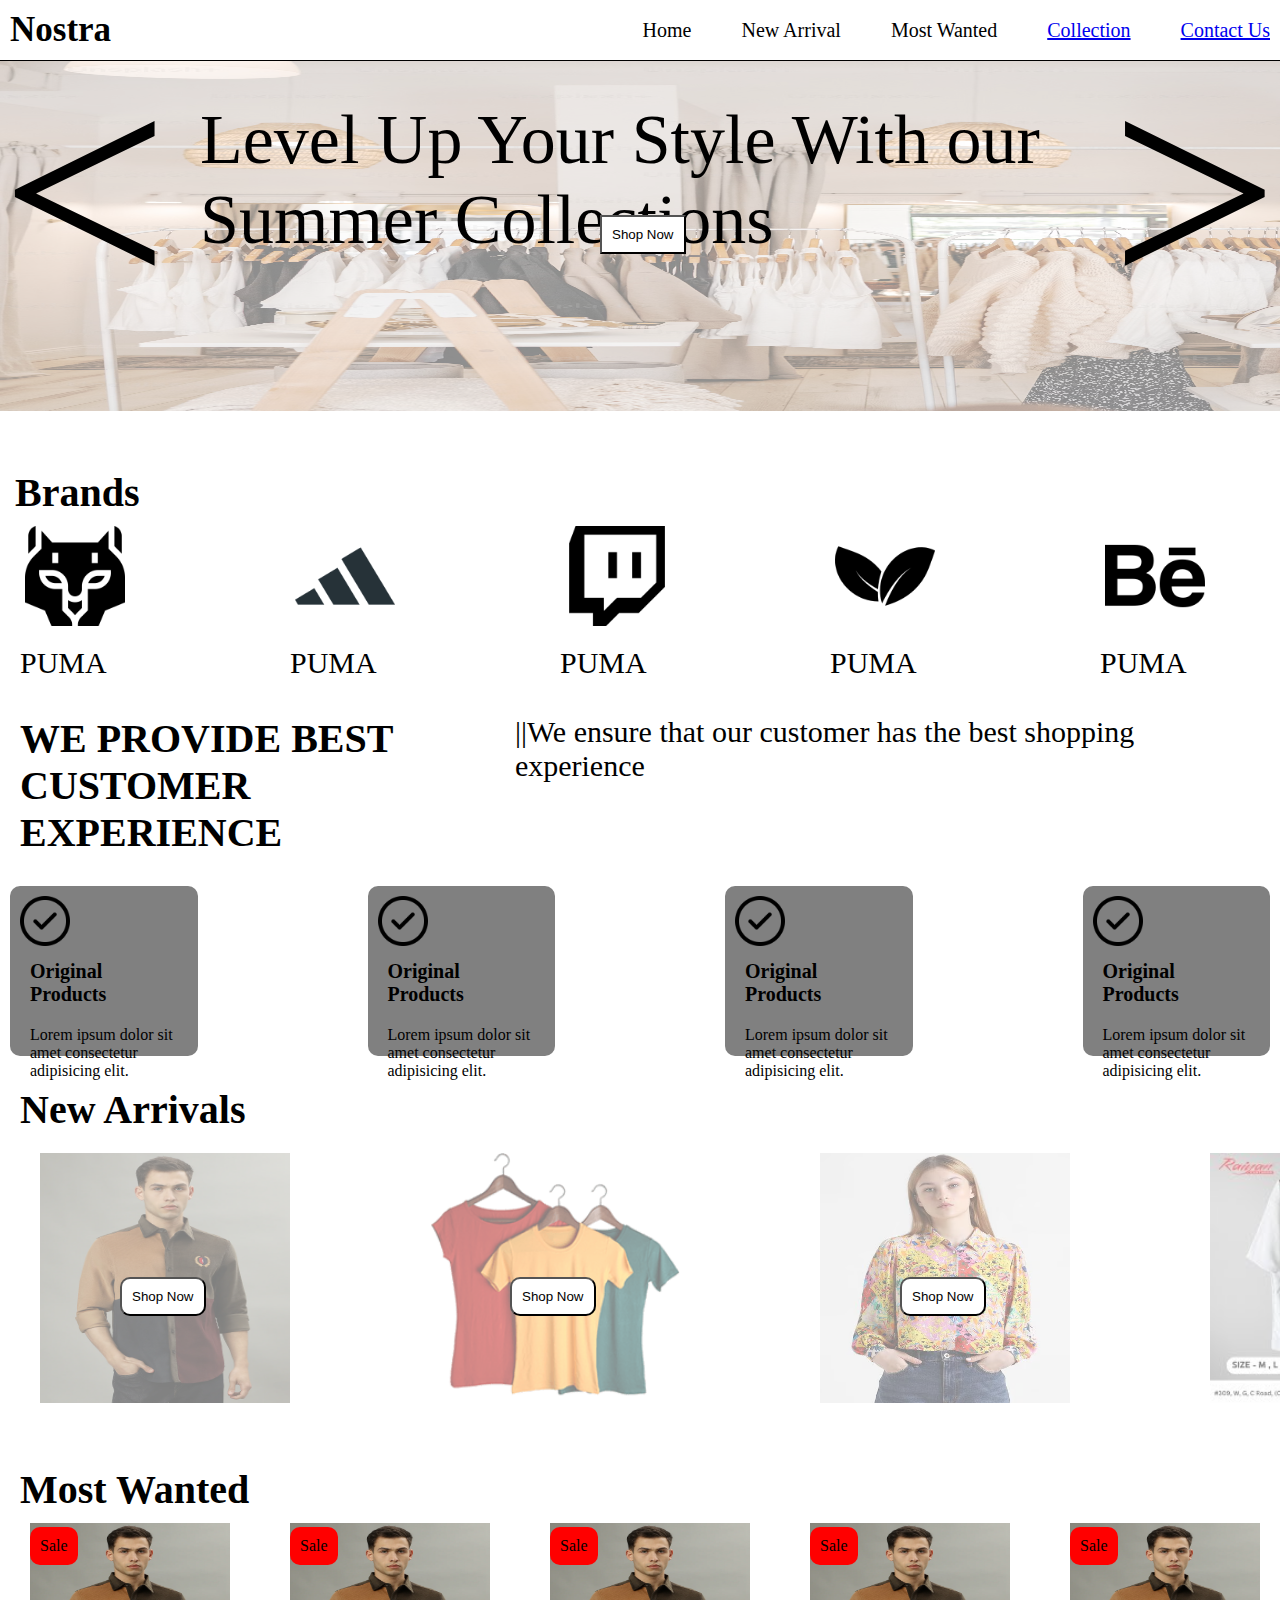
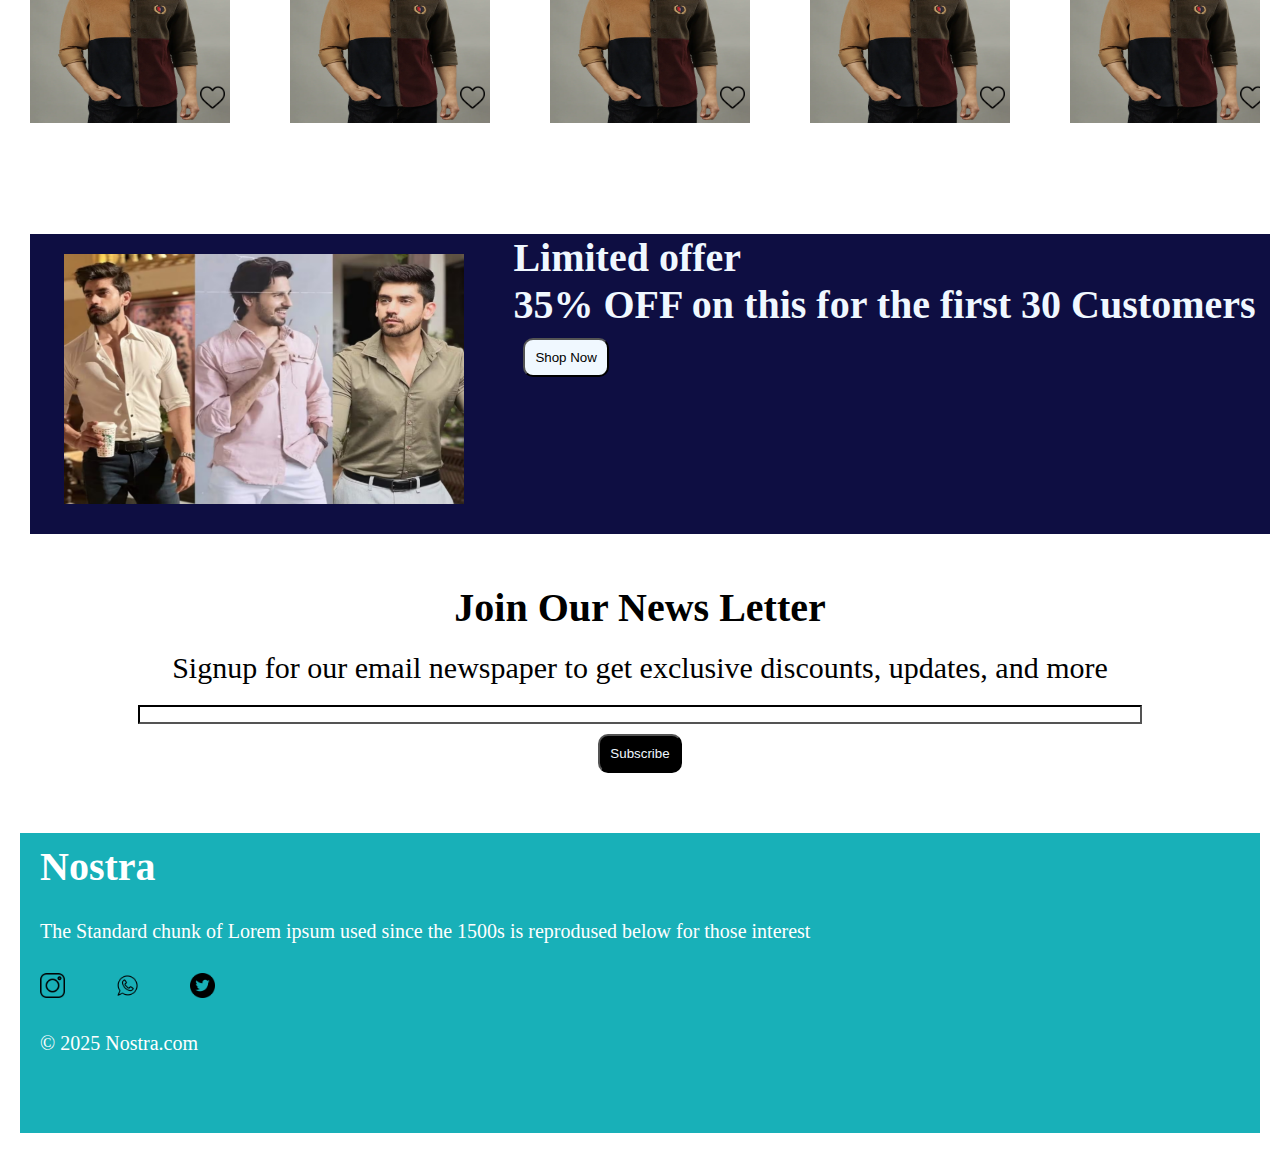
<file: index.html>
<!DOCTYPE html>
<html lang="en">
<head>
    <meta charset="UTF-8">
    <meta name="viewport" content="width=device-width, initial-scale=1.0">
    <title>Nostra</title>
    <link rel="stylesheet" href="style.css">
    <head>
        <link rel="stylesheet" href="https://cdnjs.cloudflare.com/ajax/libs/font-awesome/6.0.0-beta3/css/all.min.css">
      </head>
      
</head>
<body>
    <div class="nostra">
        <div class="nostra-title">
    <h1 class="font" >Nostra</h1>
    <img src="gear.png" class="gear-image" onclick="toggleMenu()">
    <div class="nostra-title-para">
        <p onclick="scrollToTop()" class="home-link">Home</p>
    <p onclick="newarrival()" class="newarrival1">New Arrival</p>
    <p onclick="mostWanted()" class="mostwanted1">Most Wanted</p>
    <a href="collection.html"><p >Collection</p></a>
    <a href="contact.html"><p>Contact Us</p></a>
    </div>
    </div>
    <div class="nostra-back-img">
        <img src="back-img.avif">
        <p class="greater-one"><</p>
        <p class="greater-two">></p>
        <p class="nostra-back-img-para">Level Up Your Style With our Summer Collections</p>
    
    <button class="nostra-back-img-button">Shop Now</button>
</div>
<div class="nostra-brands">
    <h1>Brands</h1>
    <div class="nostra-brands-images">
    <div class="nostra-brands-img">
    <img src="puma.png">
    <p>PUMA</p>
    </div>
    <div class="nostra-brands-img">
        <img src="adidas.png">
        <p>PUMA</p>
        </div>
        <div class="nostra-brands-img">
            <img src="twitch.png">
            <p>PUMA</p>
            </div>
            <div class="nostra-brands-img">
                <img src="two-leaves.png">
                <p>PUMA</p>
                </div>
                <div class="nostra-brands-img">
                    <img src="behance.png">
                    <p>PUMA</p>
                    </div>
                    <div class="nostra-brands-img">
                        <img src="easy.png">
                        <p>PUMA</p>
                        </div>
                        </div>
</div>
<div class="nostra-lines">
    <div class="nostra-lines-full">
        <div class="nostra-lines-one">
            <h1>WE PROVIDE BEST</h1>
        <h1>CUSTOMER EXPERIENCE</h1>
        </div>
        <div class="nostra-lines-two">
            <p>||We ensure that our customer has the best shopping experience</p>
        </div>
    </div>
</div>
<div class="nostra-works">
    <div class="nostra-works-fullimages">
    <div class="nostra-works-images">
        <img src="check-mark.png">
        <h1>Original Products</h1>
        <p>Lorem ipsum dolor sit amet consectetur adipisicing elit. </p>
    </div>
    <div class="nostra-works-images">
        <img src="check-mark.png">
        <h1>Original Products</h1>
        <p>Lorem ipsum dolor sit amet consectetur adipisicing elit. </p>
    </div>
    <div class="nostra-works-images">
        <img src="check-mark.png">
        <h1>Original Products</h1>
        <p>Lorem ipsum dolor sit amet consectetur adipisicing elit. </p>
    </div>
    <div class="nostra-works-images">
        <img src="check-mark.png">
        <h1>Original Products</h1>
        <p>Lorem ipsum dolor sit amet consectetur adipisicing elit. </p>
    </div>
    </div>
</div>
    </div>
    <div class="nostra-new-arrivals">
        <h1>New Arrivals</h1>
        <div class="nostra-new-arrivalsfull">
            <div class="nostra-new-arrivals-images">
                 <img src="shirt1.webp">
                 <button class="nostra-new-arrivals-button">Shop Now</button>
            </div>
            <div class="nostra-new-arrivals-images">
                <img src="shirt2.png">
                <button class="nostra-new-arrivals-button">Shop Now</button>
           </div>
           <div class="nostra-new-arrivals-images">
            <img src="shirt3.avif">
            <button class="nostra-new-arrivals-button">Shop Now</button>
       </div>
       <div class="nostra-new-arrivals-images">
        <img src="shirt4.jpg">
        <button class="nostra-new-arrivals-button">Shop Now</button>
   </div>
        </div>
        <div class="nostra-most-wanted">
            <h1>Most Wanted</h1>
            <div class="nostra-most-wantedfull">
                <div class="nostra-most-wantedimg">
                    <img src="shirt1.webp">
                    <p>Sale</p>
                    <div class="nostra-likes">
                        <img src="heart.png">
                    </div>
                    
                </div>
                <div class="nostra-most-wantedimg">
                    <img src="shirt1.webp">
                    <p>Sale</p>
                    <div class="nostra-likes">
                        <img src="heart.png">
                    </div>
                </div>
                <div class="nostra-most-wantedimg">
                    <img src="shirt1.webp">
                    <p>Sale</p>
                    <div class="nostra-likes">
                        <img src="heart.png">
                    </div>
                </div>
                <div class="nostra-most-wantedimg">
                    <img src="shirt1.webp">
                    <p>Sale</p>
                    <div class="nostra-likes">
                        <img src="heart.png">
                    </div>
                </div>
                <div class="nostra-most-wantedimg">
                    <img src="shirt1.webp">
                    <p>Sale</p>
                    <div class="nostra-likes">
                        <img src="heart.png">
                    </div>
                </div>
                <div class="nostra-most-wantedimg">
                    <img src="shirt1.webp">
                    <p>Sale</p>
                    <div class="nostra-likes">
                        <img src="heart.png">
                    </div>
                </div>
                <div class="nostra-most-wantedimg">
                    <img src="shirt1.webp">
                    <p>Sale</p>
                    <div class="nostra-likes">
                        <img src="heart.png">
                    </div>
                </div>
                <div class="nostra-most-wantedimg">
                    <img src="shirt1.webp">
                    <p>Sale</p>
                    <div class="nostra-likes">
                        <img src="heart.png">
                    </div>
                </div>
            </div>
        </div>
        <div class="nostra-limited-offer">
            <div class="nostra-limited-offerimg">
                <img src="limited-offer.avif">
            </div>
            <div class="nostra-limited-offerlines">
                <h1>Limited offer</h1>
                <h1>35% OFF on this for the first 30 Customers</h1>
                <button class="limited-offer-button">Shop Now</button>
            </div>
        </div>
        <center>
        <div class="nostra-letter">
            <h1>Join Our News Letter</h1>
            <p>Signup for our email newspaper to get exclusive discounts, updates, and more

            </p>
            <input placeholder="">
            <br>
            <button class="nostra-letter-button">Subscribe</button>
        </div>
        </center>
        <div class="nostra-footer">
            <h1>Nostra</h1>

            
            <p>The Standard chunk of Lorem ipsum used since the 1500s is reprodused below for those interest</p>
            <div class="nostra-footer-images">
                <div class="nostra-footer-images1">
                <img src="instagram (1).png">
                </div>
                <div class="nostra-footer-images1">
                <img src ="whatsapp.png">
                </div>
                <div class="nostra-footer-images1">
                <img src="twitter.png">
                </div>
            </div>
            <p>&copy 2025 Nostra.com</p>
        </div>


    </div>
    <script src="script.js"></script>
</body>
</html>
</file>
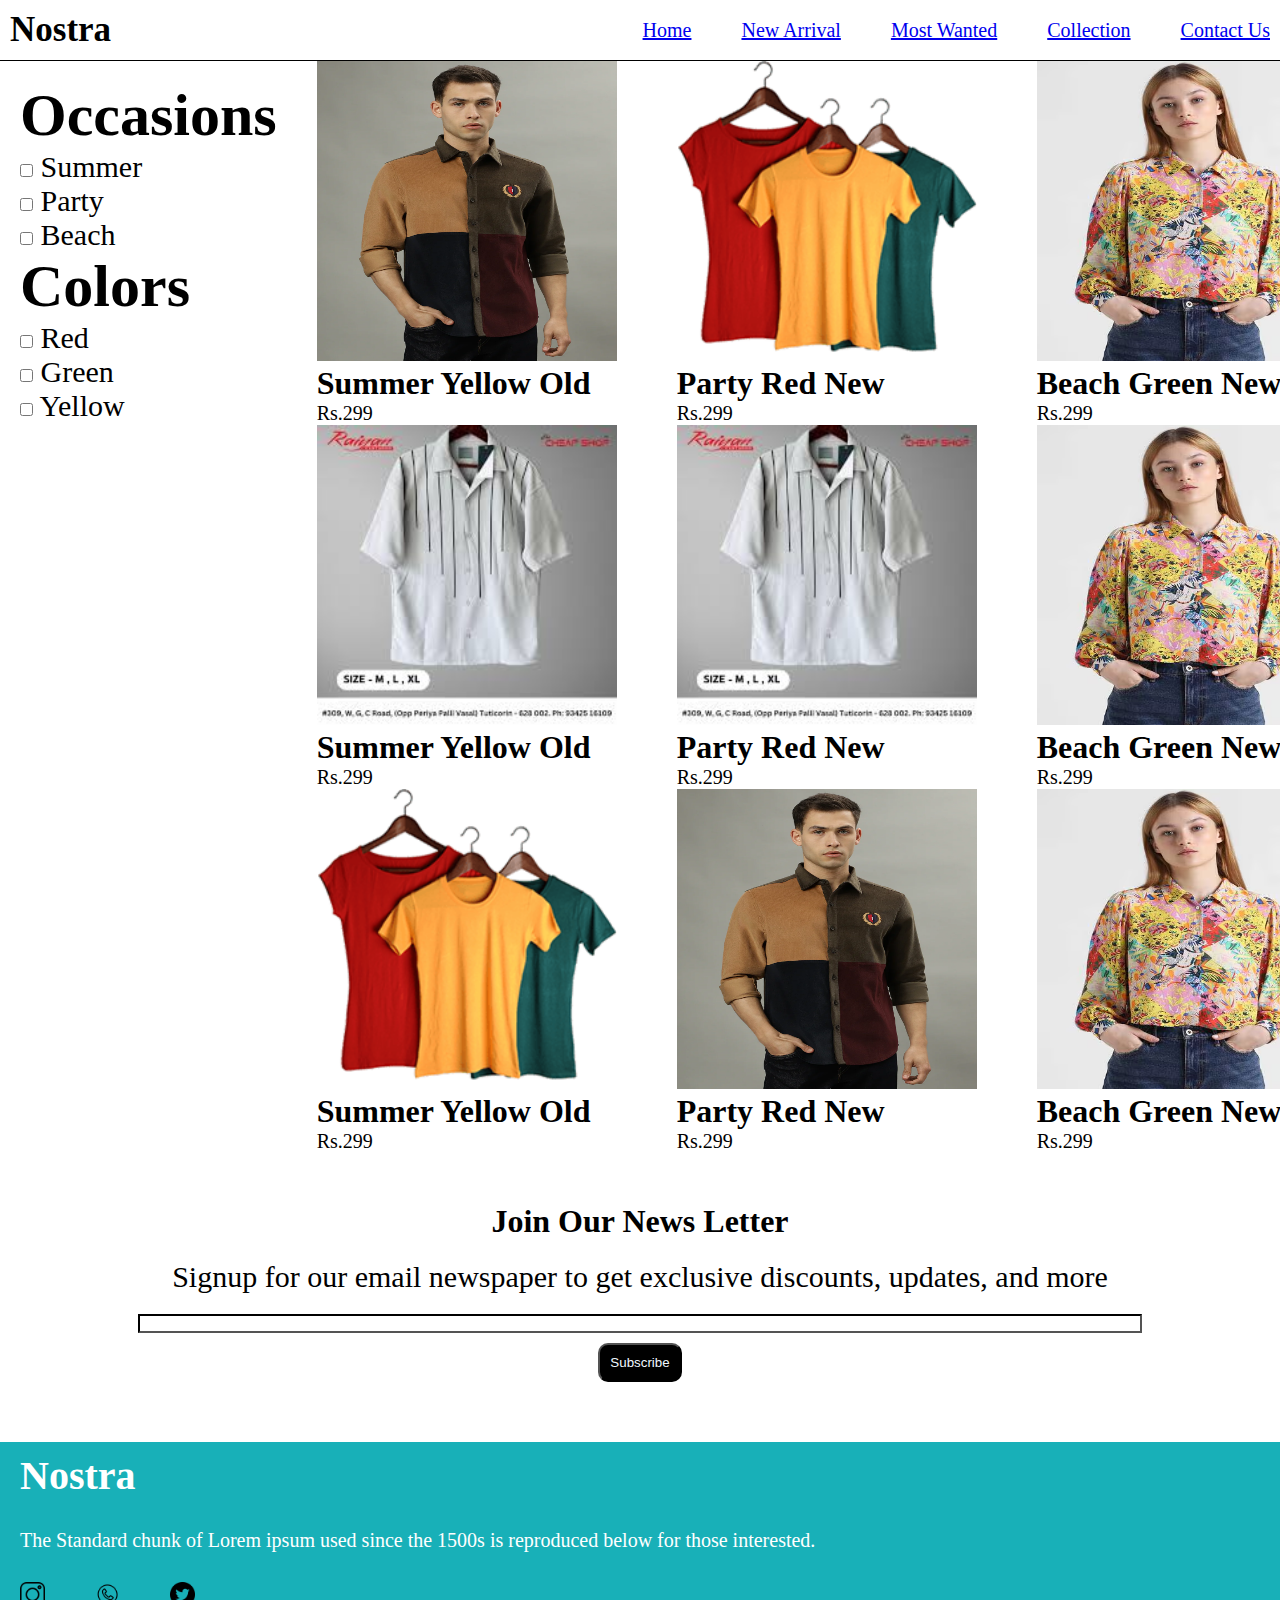
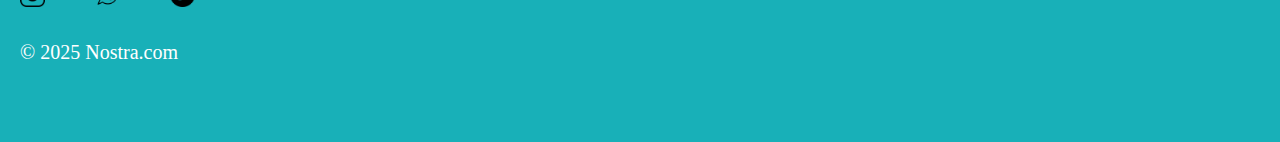
<file: collection.html>
<!DOCTYPE html>
<html lang="en">
<head>
    <meta charset="UTF-8">
    <meta name="viewport" content="width=device-width, initial-scale=1.0">
    <title>Collection</title>
    <link rel="stylesheet" href="style.css">
    <script src="script.js" defer></script> <!-- Link the JS file -->
</head>
<body>
    <div class="nostra">
        <div class="nostra-title">
    <h1 class="font" >Nostra</h1>
    <img src="gear.png" style="display: none;">
    <div class="nostra-title-para">
        <a href="index.html"><p onclick="scrollToTop()" class="home-link">Home</p></a>
    <a href="index.html"><p onclick="newarrival()" class="newarrival1">New Arrival</p></a>
    <a href="index.html"><p onclick="mostWanted()" class="mostwanted1">Most Wanted</p></a>
    <a href="collection.html"><p >Collection</p></a>
    <a href="contact.html"><p>Contact Us</p></a>
    </div>
    </div>

        <div class="nostra-options">
            <div class="nostra-options1">
                <div class="nostra-option1-occasions">
                    <h1>Occasions</h1>
                    <input type="checkbox" name="collection" value="summer" id="summer"> Summer<br>
                    <input type="checkbox" name="collection" value="party" id="party"> Party<br>
                    <input type="checkbox" name="collection" value="beach" id="beach"> Beach<br>
                </div>
                <div class="nostra-options1-color">
                    <h1>Colors</h1>
                    <P><input type="checkbox" name="color" value="red" id="red"> Red<br></P>
                    <input type="checkbox" name="color" value="green" id="green"> Green<br>
                    <input type="checkbox" name="color" value="yellow" id="yellow"> Yellow<br>
                </div>
            </div>

            <div class="nostra-options2" id="shirt-container">
                <div class="nostra-options2-1">
                    <div class="nostra-options-img" data-category="summer" data-color="yellow">
                        <img src="shirt1.webp" alt="shirt1">
                        <h1>Summer Yellow Old</h1>
                        <p>Rs.299</p>
                    </div>
                    <div class="nostra-options-img" data-category="party" data-color="red">
                        <img src="shirt2.png" alt="shirt2">
                        <h1>Party Red New</h1>
                        <p>Rs.299</p>
                    </div>
                    <div class="nostra-options-img" data-category="beach" data-color="green">
                        <img src="shirt3.avif" alt="shirt3">
                        <h1>Beach Green New</h1>
                        <p>Rs.299</p>
                    </div>
                </div> 
                <div class="nostra-options2-1">
                    <div class="nostra-options-img" data-category="summer" data-color="yellow">
                        <img src="shirt4.jpg" alt="shirt4">
                        <h1>Summer Yellow Old</h1>
                        <p>Rs.299</p>
                    </div>
                    <div class="nostra-options-img" data-category="party" data-color="red">
                        <img src="shirt4.jpg" alt="shirt4">
                        <h1>Party Red New</h1>
                        <p>Rs.299</p>
                    </div>
                    <div class="nostra-options-img" data-category="beach" data-color="green">
                        <img src="shirt3.avif" alt="shirt3">
                        <h1>Beach Green New</h1>
                        <p>Rs.299</p>
                    </div>
                </div> 
                <div class="nostra-options2-1">
                    <div class="nostra-options-img" data-category="summer" data-color="yellow">
                        <img src="shirt2.png" alt="shirt2">
                        <h1>Summer Yellow Old</h1>
                        <p>Rs.299</p>
                    </div>
                    <div class="nostra-options-img" data-category="party" data-color="red">
                        <img src="shirt1.webp" alt="shirt1">
                        <h1>Party Red New</h1>
                        <p>Rs.299</p>
                    </div>
                    <div class="nostra-options-img" data-category="beach" data-color="green">
                        <img src="shirt3.avif" alt="shirt3">
                        <h1>Beach Green New</h1>
                        <p>Rs.299</p>
                    </div>
                </div>   
            </div>
        </div>

        <center> 
            <div class="nostra-letter">
                <h1>Join Our News Letter</h1>
                <p>Signup for our email newspaper to get exclusive discounts, updates, and more</p>
                <input placeholder="">
                <br>
                <button class="nostra-letter-button">Subscribe</button>
            </div>
        </center>

        <div class="nostra-footer">
            <h1>Nostra</h1>
            <p>The Standard chunk of Lorem ipsum used since the 1500s is reproduced below for those interested.</p>
            <div class="nostra-footer-images">
                <div class="nostra-footer-images1">
                    <img src="instagram (1).png">
                </div>
                <div class="nostra-footer-images1">
                    <img src="whatsapp.png">
                </div>
                <div class="nostra-footer-images1">
                    <img src="twitter.png">
                </div>
            </div>
            <p>&copy 2025 Nostra.com</p>
        </div>
    </div>
</body>
</html>
</file>
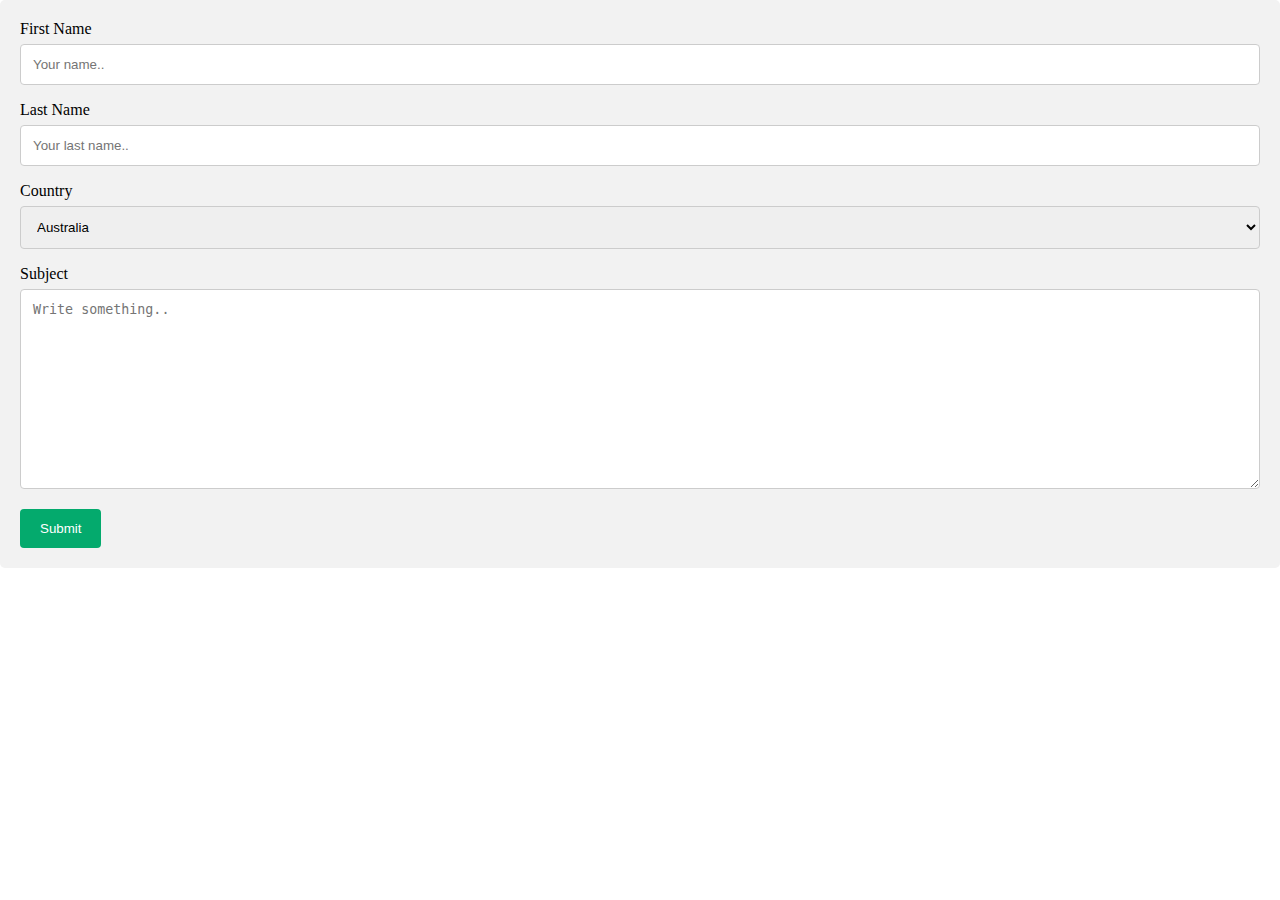
<file: contact.html>
<!DOCTYPE html>
<html lang="en">
<head>
    <meta charset="UTF-8">
    <meta name="viewport" content="width=device-width, initial-scale=1.0">
    <title>Contact</title>
    <link rel="stylesheet" href="style.css">
</head>
<body>
    <div class="container">
        <form action="action_page.php">
      
          <label for="fname">First Name</label>
          <input type="text" id="fname" name="firstname" placeholder="Your name..">
      
          <label for="lname">Last Name</label>
          <input type="text" id="lname" name="lastname" placeholder="Your last name..">
      
          <label for="country">Country</label>
          <select id="country" name="country">
            <option value="australia">Australia</option>
            <option value="canada">Canada</option>
            <option value="usa">USA</option>
          </select>
      
          <label for="subject">Subject</label>
          <textarea id="subject" name="subject" placeholder="Write something.." style="height:200px"></textarea>
      
          <input type="submit" value="Submit">
      
        </form>
      </div>
</body>
</html>
</file>
<file: style.css>
*{
    padding:0px;
    margin: 0;
}
.font{
    font-size: 35px;
}
.nostra-title img{
    height: 25px;
    width: 25px;
}
.nostra-title{
    display: flex;
    justify-content: space-between;
   align-items: center;
   padding: 10px;
   border-bottom: solid black 1px;
    gap: 10px;
    align-items: center;
    position: sticky;
    top: 0;
    z-index: 1;
 background-color: white;
   
}
.nostra-title-para p:hover{
    cursor: pointer;
    
}
.nostra-title-para{
    display: flex;
    justify-content: space-between;
    gap: 50px;
    font-size: 20px;
    
}
.nostra-back-img img{
    height: 350px;
    width: 100%;
    opacity: 0.5;
    position: relative;
}
.greater-one{
    font-size: 300px;
    position:absolute ;
    top: 20px;
   
}
.greater-two{
    font-size: 300px;
    position:absolute ;
    top: 20px;
    right: 1px;
}
.nostra-back-img-para{
    font-size: 70px;
    position:absolute ;
    top: 100px;
    left: 200px;
    right: 70px;
}
.nostra-back-img-button{
    background-color: white;
    padding: 10px;
    position: relative;
    bottom: 200px;
    left: 600px;
}
.nostra-brands{
    font-size: 20px;
}
.nostra-brands img{
    height: 100px;
    width: 100px;
    padding: 10px;
}
.nostra-brands{
    margin: 5px;
    padding: 10px;
}
.nostra-brands p{
      padding: 5px;
      font-family: 'Times New Roman', Times, serif;
      font-size: 30px;
      
}
.nostra-brands-images{
    display: flex;
    gap: 150px;
   transition: 2s;
}
.nostra-lines-one h1{
    font-size: 40px;
    
   
}
.nostra-lines-two{
    font-size: 30px;
    align-items: center;
}
.nostra-lines-full{
    display: flex;
    justify-content: space-between;
    margin: 10px;
    padding: 10px;
}
.nostra-works-images{
    height: 150px;
    width:200px;
    background-color: grey;
    padding: 10px;
    margin: 10px;
    border-radius: 10px;
}
.nostra-works-images img{
    height: 50px;
    width:50px;
   
}
.nostra-works h1{
    font-size: 20px;
    padding: 10px;
    
}
.nostra-works p{
    padding: 10px;
}
.nostra-works-fullimages{
    display: flex;
    gap: 150px;
}
.nostra-new-arrivals h1{
    font-size: 40px;
}
.nostra-new-arrivals{
    padding: 10px;

margin: 10px;}
.nostra-new-arrivals-images img{
    height: 250px;
    width: 250px;
    margin: 20px;
    opacity: 0.5;
    
}
.nostra-new-arrivalsfull{
    display: flex;
    gap: 100px;
}
.nostra-new-arrivals-button{
          padding: 10px;
          background-color: white;
          position: relative;
          bottom: 150px;
          left: 100px;
          border-radius: 10px;
}
.nostra-most-wanted h1{
    font-size: 40px;
}
.nostra-most-wantedimg img{
    height: 200px;
    width: 200px;
    margin: 10px;
}
.nostra-most-wantedfull{
    display: flex;
    gap: 40px;
    overflow: auto;
}
.nostra-most-wantedimg p{
    background-color: red;
    padding: 10px;
    display: inline-block;
    border-radius: 10px;
    position: relative;
    bottom: 210px;
    left: 10px;
}
.nostra-limited-offer{
    margin: 10px;
    height: 300px;
    width: 100%;
    background-color: rgb(14, 14, 66);
}
.nostra-limited-offerimg img{
    height: 250px ;
    width: 400px;
    margin: 20px;
}
.nostra-limited-offerlines h1{
font-size: 40px;
color: aliceblue;

}
.nostra-limited-offer{
    display: flex;
    justify-content: space-around;
}
.limited-offer-button{
    padding: 10px;
    background-color: aliceblue;
    margin: 10px;
    border-radius: 10px;
}
.nostra-letter{
    margin: 50px;
}
.nostra-letter p{
         font-size: 30px;
         margin: 20px;
}
.nostra-letter input{
    width: 1000px;
    border-color: black;
}
.nostra-letter-button{
    padding: 10px;
    border-radius: 10px;
    background-color:black;
    color: aliceblue;
    margin: 10px;
}
.nostra-footer{
    height: 300px;
    width: 100%;
    background-color: rgb(24, 176, 184);
    color: white;
}
.nostra-likes img{
    height: 25px;
    width: 25px;
    position: relative;
    bottom: 100px;
    left:170px;
}
.nostra-footer h1{
    font-size: 40px;
    margin: 10px;
    padding: 10px;
}
.nostra-footer p{
    margin: 10px;
    font-size: 20px;
    padding: 10px;
}
.nostra-footer-images img{
    height: 25px;
    width: 25px;
   
}
.nostra-footer-images{
    display: flex;
    gap: 50px;
    margin: 10px;
    padding: 10px;
}
.nostra-options1 {
    font-size: 30px;
    padding: 10px;
    margin: 10px;
}
.nostra-options{
    display: flex;
    gap: 20px;
}
.nostra-options-img img{
    width: 300px;
    height: 300px;
}
.nostra-options2-1{
    display: flex;
    gap: 60px;
}
.nostra-options-img p{
    font-size: 20px;
}
/* Style inputs with type="text", select elements and textareas */
input[type=text], select, textarea {
    width: 100%; /* Full width */
    padding: 12px; /* Some padding */ 
    border: 1px solid #ccc; /* Gray border */
    border-radius: 4px; /* Rounded borders */
    box-sizing: border-box; /* Make sure that padding and width stays in place */
    margin-top: 6px; /* Add a top margin */
    margin-bottom: 16px; /* Bottom margin */
    resize: vertical /* Allow the user to vertically resize the textarea (not horizontally) */
  }
  
  /* Style the submit button with a specific background color etc */
  input[type=submit] {
    background-color: #04AA6D;
    color: white;
    padding: 12px 20px;
    border: none;
    border-radius: 4px;
    cursor: pointer;
  }
  
  /* When moving the mouse over the submit button, add a darker green color */
  input[type=submit]:hover {
    background-color: #45a049;
  }
  
  /* Add a background color and some padding around the form */
  .container {
    border-radius: 5px;
    background-color: #f2f2f2;
    padding: 20px;
  }
  
  .gear-image {
    display: none; /* Initially hide the image */
}

/* Media Query for small screens */
@media screen and (max-width: 600px) {
    .gear-image {
        display: block; /* Display the image on smaller screens */
    }
    .nostra-title-para{
        display: none;
    }
    .greater-one{
        font-size:100px ;
        position: absolute;
        top: 100px;
    }
    .greater-two{
        font-size:100px ;
        position: absolute;
        top: 100px;
    }
    .nostra-back-img-para{
        font-size: 20px;
        position: absolute;
        left: 100px ;
    }
    .nostra-back-img-button{
        position: absolute;
        top: 200px;
        left: 200px;
        height: 50px;
    }
    .nostra-brands-img img{
        height: 25px;
        width: 25px;
        
    }
    .nostra-brands-images{
        gap: 10px;
    }
    .nostra-brands-img p{
        font-size: 20px;
    }
    .nostra-lines-one h1{
        font-size: 20px;
    }
    .nostra-lines-two{
        font-size: 20px;
    }
    .nostra-works-images h1{
          font-size: 10px;
    }
    .nostra-works-images p{
        font-size: 10px;
  }
  .nostra-works-images{
    height:200px;
   
  }
  .nostra-works-fullimages{
    gap: 20px;
  }
  .nostra-new-arrivals-images img{
    width: 70px;
    height: 100px;
  }
  .nostra-new-arrivalsfull{
    gap: 10px;
  }
.nostra-new-arrivals-button{
    position: relative;
    top:6px;
    left: 10px;
    width: 50px;
    font-size: 10px;
    height: 50px;
    padding: 2px;
}
.nostra-limited-offerimg img{
  width: 200px;

}
.nostra-limited-offerlines h1{
    font-size: 20px;
}
.nostra-letter input{
     width: 400px;
}
.nostra-letter p{
    font-size: 15px;
}
.nostra-option1-occasions h1{
    font-size: 20px;
}
.nostra-options1{
    font-size: 16px;
}
.nostra-options-img img{
    height: 100px;
    width: 100px;
}
.nostra-options1-color h1{
    font-size: 19px; 
}
.nostra-options-img h1{
     font-size: 10px;
}
.nostra-options2-1{
    gap: 10px;
}
}
</file>
